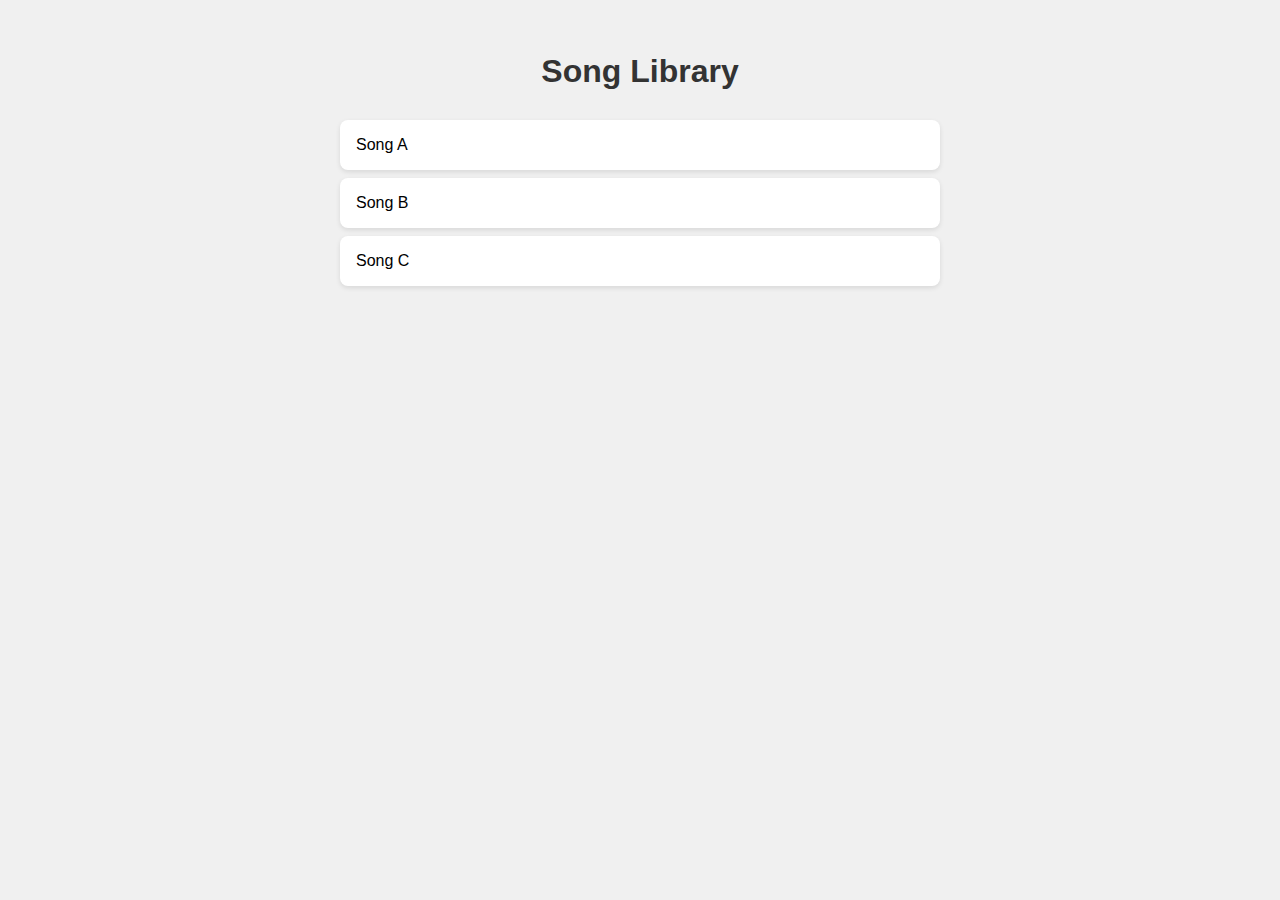
<file: index2.html>
<!DOCTYPE html>
<html lang="en">
<head>
  <meta charset="UTF-8" />
  <meta name="viewport" content="width=device-width, initial-scale=1.0"/>
  <title>Song Library</title>
  <style>
    body {
      margin: 0;
      font-family: Arial, sans-serif;
      background-color: #f0f0f0;
      display: flex;
      flex-direction: column;
      align-items: center;
      padding: 2rem;
    }
    h1 {
      color: #333;
    }
    .song-list {
      max-width: 600px;
      width: 100%;
    }
    .song {
      background: white;
      padding: 1rem;
      margin: 0.5rem 0;
      border-radius: 8px;
      box-shadow: 0 2px 5px rgba(0, 0, 0, 0.1);
    }
  </style>
</head>
<body>
  <h1>Song Library</h1>
  <div class="song-list">
    <div class="song">Song A</div>
    <div class="song">Song B</div>
    <div class="song">Song C</div>
  </div>
</body>
</html>
</file>
